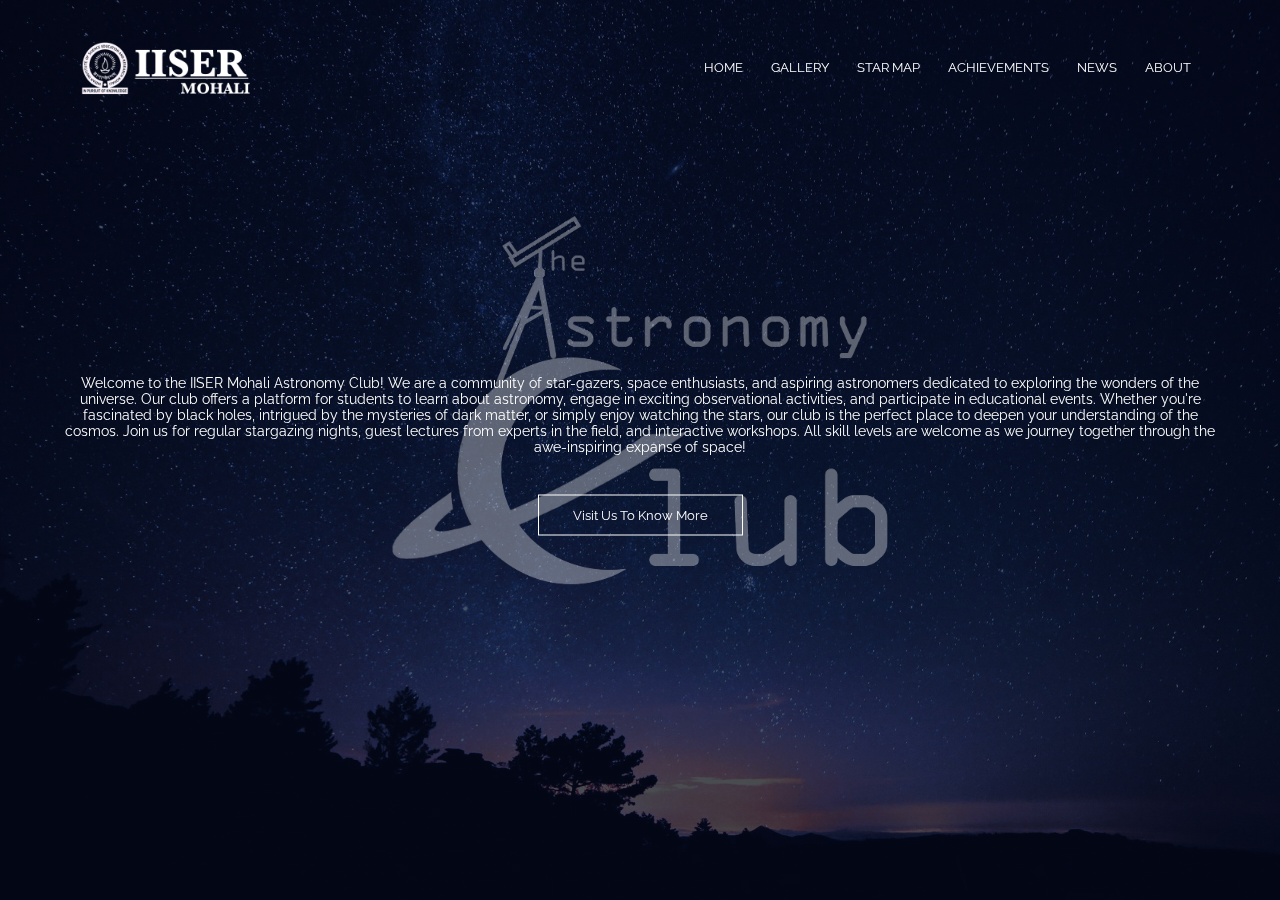
<file: index.html>
<!doctype html>
<html>
<head>
    <meta name="viewport" content="width=device-width, initial-scale=1.0">
        <title>IISER-M Astroclub</title>
        <link rel="stylesheet" href="style.css">
        <link rel="preconnect" href="https://fonts.googleapis.com">
<link rel="preconnect" href="https://fonts.gstatic.com" crossorigin>
<link href="https://fonts.googleapis.com/css2?family=Raleway:wght@100;300;400;600;700&display=swap" rel="stylesheet">
<body>
    <section class="header">
        <nav>
            <a href="index.html"><img src="images/logo.png"></a>
            <div class="nav-links">
                <ul>
                    <li><a href="index.html">HOME</a></li>
                    <li><a href="gallery.html">GALLERY</a></li>
                    <li><a href="starmap.html">STAR MAP</a></li>
                    <li><a href="achievements.html">ACHIEVEMENTS</a></li>
                    <li><a href="news.html">NEWS</a></li>
                    <li><a href="about.html">ABOUT</a></li>
                </ul>
            </div>
        </nav>
    <div class="container">
        <!-- Your content here -->
    <div class="watermark"></div>
    </div>
    
    <div class="text-box">
        
        <p>Welcome to the IISER Mohali Astronomy Club! We are a community of star-gazers, space enthusiasts, and aspiring astronomers dedicated to exploring the wonders of the universe. Our club offers a platform for students to learn about astronomy, engage in exciting observational activities, and participate in educational events. Whether you're fascinated by black holes, intrigued by the mysteries of dark matter, or simply enjoy watching the stars, our club is the perfect place to deepen your understanding of the cosmos. Join us for regular stargazing nights, guest lectures from experts in the field, and interactive workshops. All skill levels are welcome as we journey together through the awe-inspiring expanse of space!
                </p>
        <a href="" class="hero-btn">Visit Us To Know More</a>
    </div>
    </section>

    <section>
        <iframe src="https://stellarium-web.org/embeds/fullscreen" 
        style="position: fixed; top: 0; left: 0; width: 100%; height: 100%; z-index: -1; border: none;">
</iframe>
    </section>

</body>
</html>
</file>
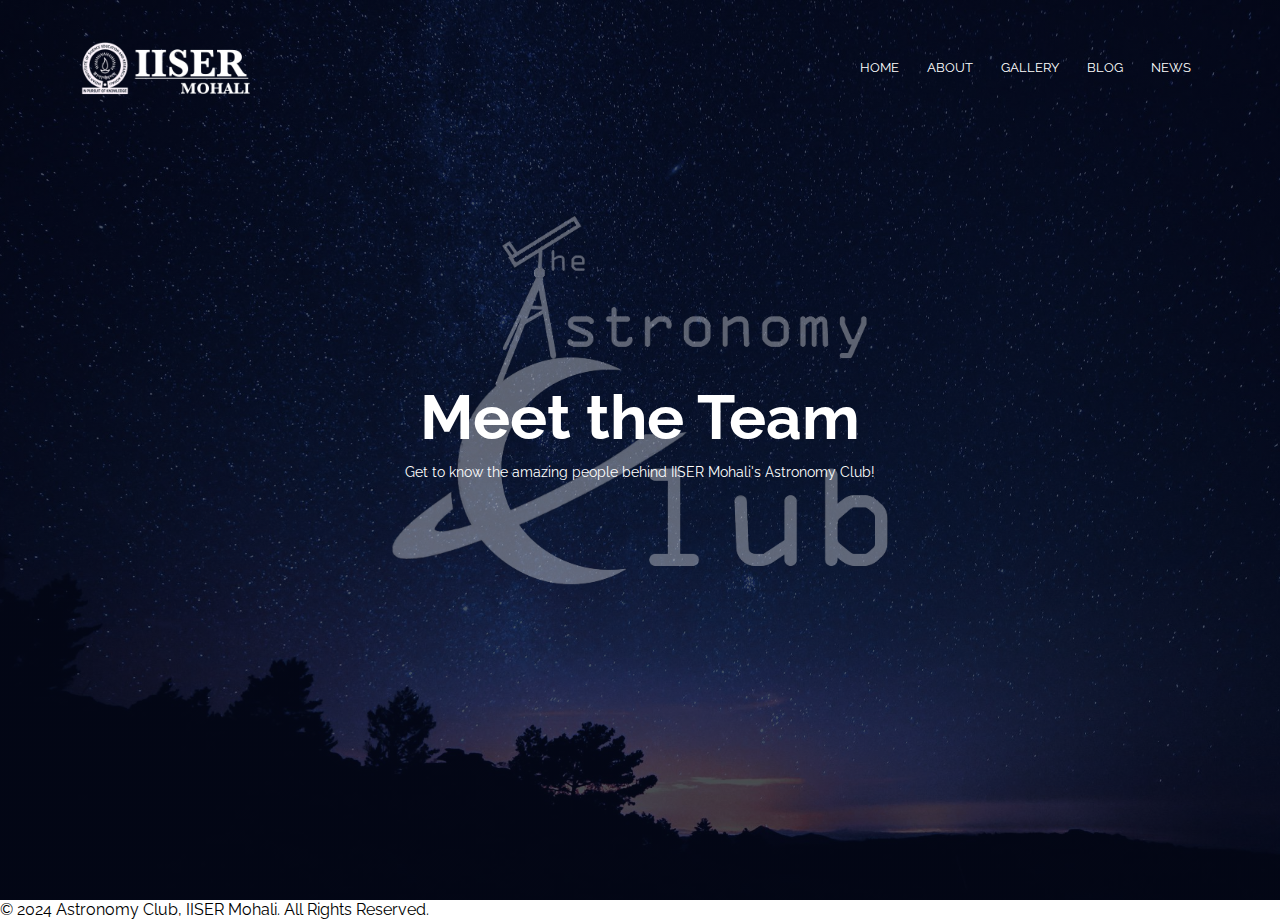
<file: about.html>
<!doctype html>
<html>
<head>
    <meta name="viewport" content="width=device-width, initial-scale=1.0">
    <title>About Us | IISER-M Astroclub</title>
    <link rel="stylesheet" href="style.css">
    <link rel="preconnect" href="https://fonts.googleapis.com">
    <link rel="preconnect" href="https://fonts.gstatic.com" crossorigin>
    <link href="https://fonts.googleapis.com/css2?family=Raleway:wght@100;300;400;600;700&display=swap" rel="stylesheet">
</head>
<body bg-color="black">
    <section class="header" >
        <nav>
            <a href="index.html"><img src="images/logo.png"></a>
            <div class="nav-links">
                <ul>
                    <li><a href="index.html">HOME</a></li>
                    <li><a href="about.html">ABOUT</a></li>
                    <li><a href="gallery.html">GALLERY</a></li>
                    <li><a href="blog.html">BLOG</a></li>
                    <li><a href="news.html">NEWS</a></li>
                </ul>
            </div>
        </nav>

        <div class="container">
            <div class="watermark"></div>
        </div>

        <div class="text-box">
            <h1>Meet the Team</h1>
            <p>Get to know the amazing people behind IISER Mohali's Astronomy Club!</p>
        </div>
    </section>

    <footer>
        <p>© 2024 Astronomy Club, IISER Mohali. All Rights Reserved.</p>
    </footer>
</body>
</html>
</file>
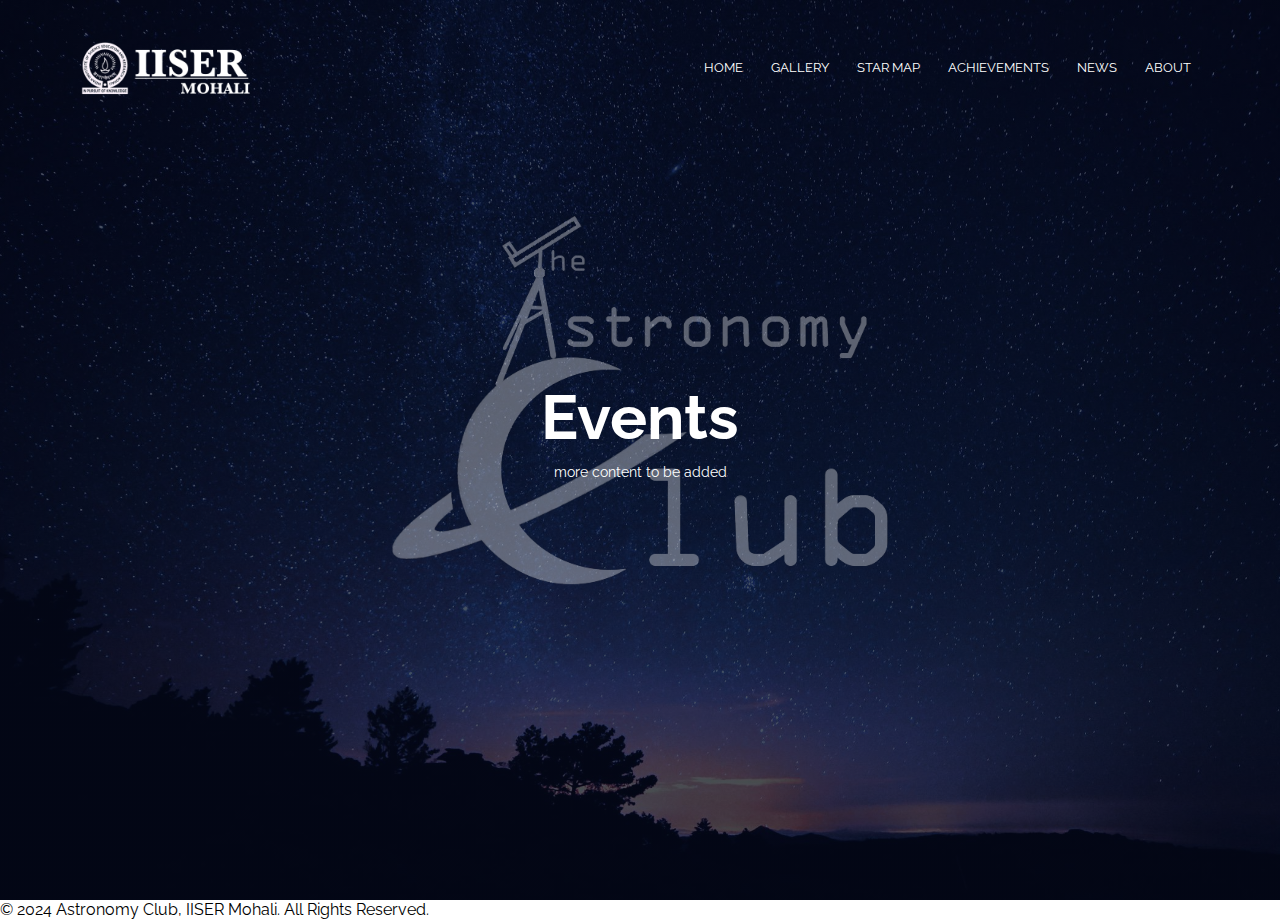
<file: achievements.html>
<!doctype html>
<html>
<head>
    <meta name="viewport" content="width=device-width, initial-scale=1.0">
    <title>Achievements | IISER-M Astroclub</title>
    <link rel="stylesheet" href="style.css">
    <link rel="preconnect" href="https://fonts.googleapis.com">
    <link rel="preconnect" href="https://fonts.gstatic.com" crossorigin>
    <link href="https://fonts.googleapis.com/css2?family=Raleway:wght@100;300;400;600;700&display=swap" rel="stylesheet">
</head>
<body bg-color="black">
    <section class="header" >
        <nav>
            <a href="index.html"><img src="images/logo.png"></a>
            <div class="nav-links">
                <ul>
                    <li><a href="index.html">HOME</a></li>
                    <li><a href="gallery.html">GALLERY</a></li>
                    <li><a href="starmap.html">STAR MAP</a></li>
                    <li><a href="achievements.html">ACHIEVEMENTS</a></li>
                    <li><a href="news.html">NEWS</a></li>
                    <li><a href="about.html">ABOUT</a></li>
                </ul>
            </div>
        </nav>

        <div class="container">
            <div class="watermark"></div>
        </div>

        <div class="text-box">
            <h1>Events</h1>
            <p>more content to be added</p>
        </div>
    </section>

    <footer>
        <p>© 2024 Astronomy Club, IISER Mohali. All Rights Reserved.</p>
    </footer>
</body>
</html>
</file>
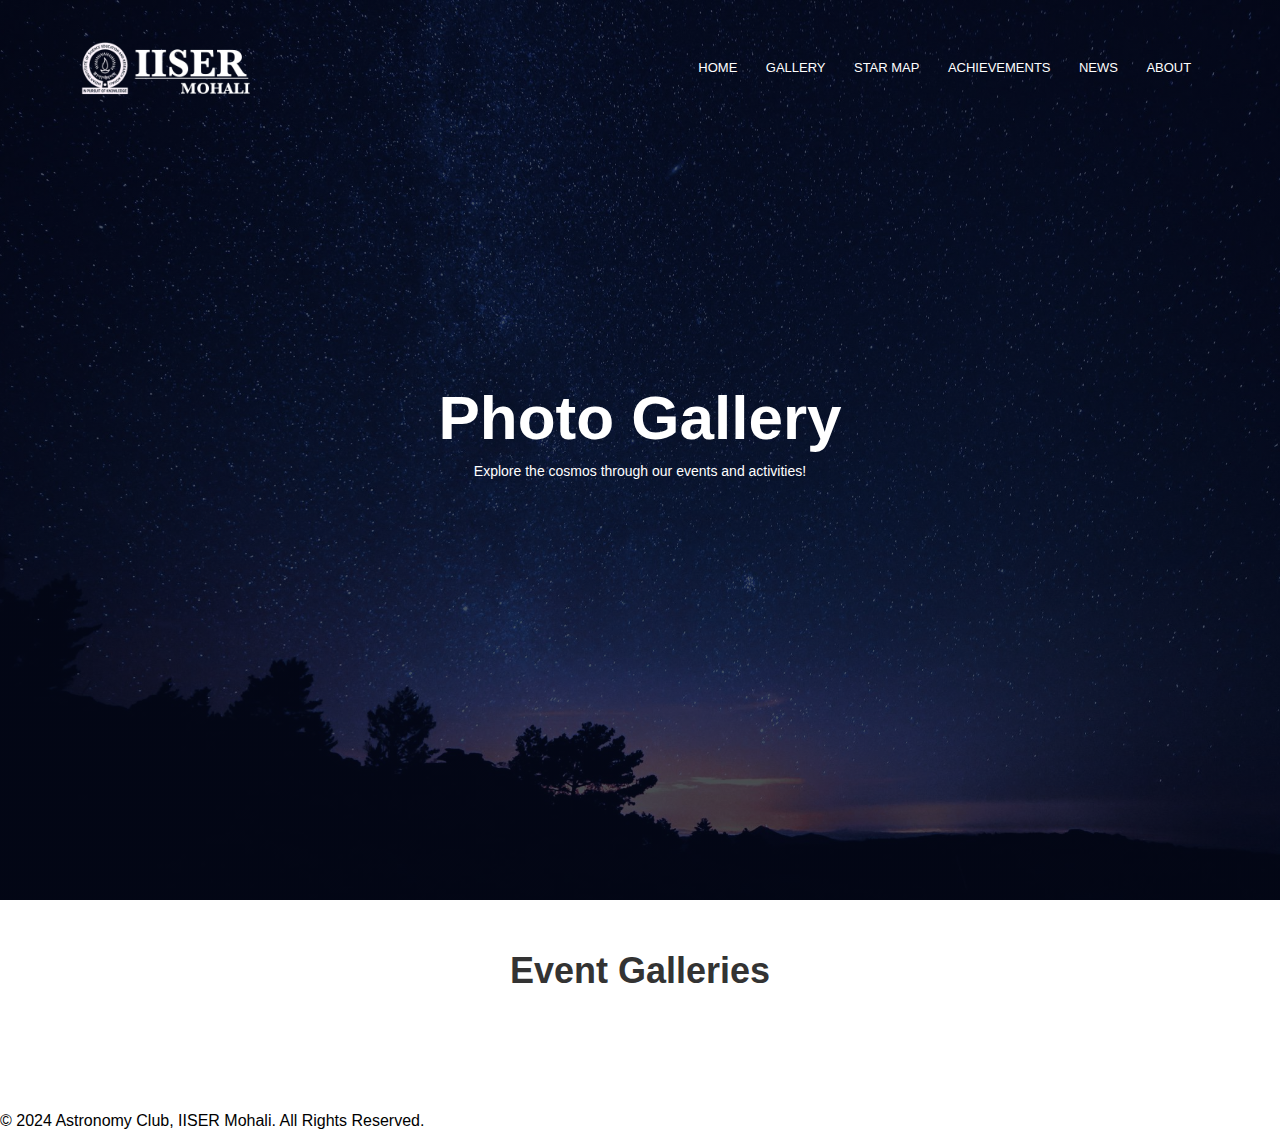
<file: gallery.html>
<!DOCTYPE html>
<html lang="en">
<head>
    <meta charset="UTF-8">
    <meta name="viewport" content="width=device-width, initial-scale=1.0">
    <title>Gallery | IISER-M Astroclub</title>
    <link rel="stylesheet" href="style.css">
    <script>
        document.addEventListener('DOMContentLoaded', () => {
            const isAdmin = false; 
            if (!isAdmin) {
                document.getElementById('admin-upload').style.display = 'none';
            }
        });
        document.getElementById('upload-form').addEventListener('submit', (e) => {
        e.preventDefault();
        const fileInput = document.getElementById('image-upload');
        const galleryTitle = document.getElementById('gallery-title').value;
        
        if (fileInput.files.length > 0) {
            const file = fileInput.files[0];
            const reader = new FileReader();
            reader.onload = (event) => {
                const image = document.createElement('img');
                image.src = event.target.result;
                image.alt = galleryTitle;
                
                const imageContainer = document.createElement('div');
                imageContainer.classList.add('gallery-item');
                imageContainer.appendChild(image);
                
                const title = document.createElement('p');
                title.textContent = galleryTitle;
                imageContainer.appendChild(title);
                
                document.getElementById('gallery-container').appendChild(imageContainer);
            };
            reader.readAsDataURL(file);
            }
        });

    </script>
    <style>
        .gallery-container {
            display: grid;
            grid-template-columns: repeat(auto-fit, minmax(200px, 1fr));
            gap: 20px;
            padding: 20px;
        }

        .gallery-item {
            border: 1px solid #ddd;
            border-radius: 8px;
            overflow: hidden;
            box-shadow: 0 4px 8px rgba(0, 0, 0, 0.1);
            text-align: center;
        }

        .gallery-item img {
            width: 100%;
            height: auto;
        }

        .gallery-item p {
            padding: 10px;
            font-size: 16px;
            color: #333;
        }

    </style>
</head>
<body>
    <section class="header">
        <nav>
            <a href="index.html"><img src="images/logo.png"></a>
            <div class="nav-links">
                <ul>
                    <li><a href="index.html">HOME</a></li>
                    <li><a href="gallery.html">GALLERY</a></li>
                    <li><a href="starmap.html">STAR MAP</a></li>
                    <li><a href="achievements.html">ACHIEVEMENTS</a></li>
                    <li><a href="news.html">NEWS</a></li>
                    <li><a href="about.html">ABOUT</a></li>
                </ul>
            </div>
        </nav>

        <div class="text-box">
            <h1>Photo Gallery</h1>
            <p>Explore the cosmos through our events and activities!</p>
        </div>
    </section>

    <section id="admin-upload" class="admin-only">
        <h2>Admin: Upload New Photos</h2>
        <form id="upload-form">
            <label for="image-upload">Choose an image to upload:</label>
            <input type="file" id="image-upload" accept="image/*">
            <input type="text" id="gallery-title" placeholder="Enter Gallery Title">
            <button type="submit">Upload Photo</button>
        </form>
    </section>

    <section class="gallery">
        <h2>Event Galleries</h2>
        <div class="gallery-container" id="gallery-container">
        </div>
    </section>

    <footer>
        <p>© 2024 Astronomy Club, IISER Mohali. All Rights Reserved.</p>
    </footer>

    <script src="script.js"></script>
</body>
</html>
</file>
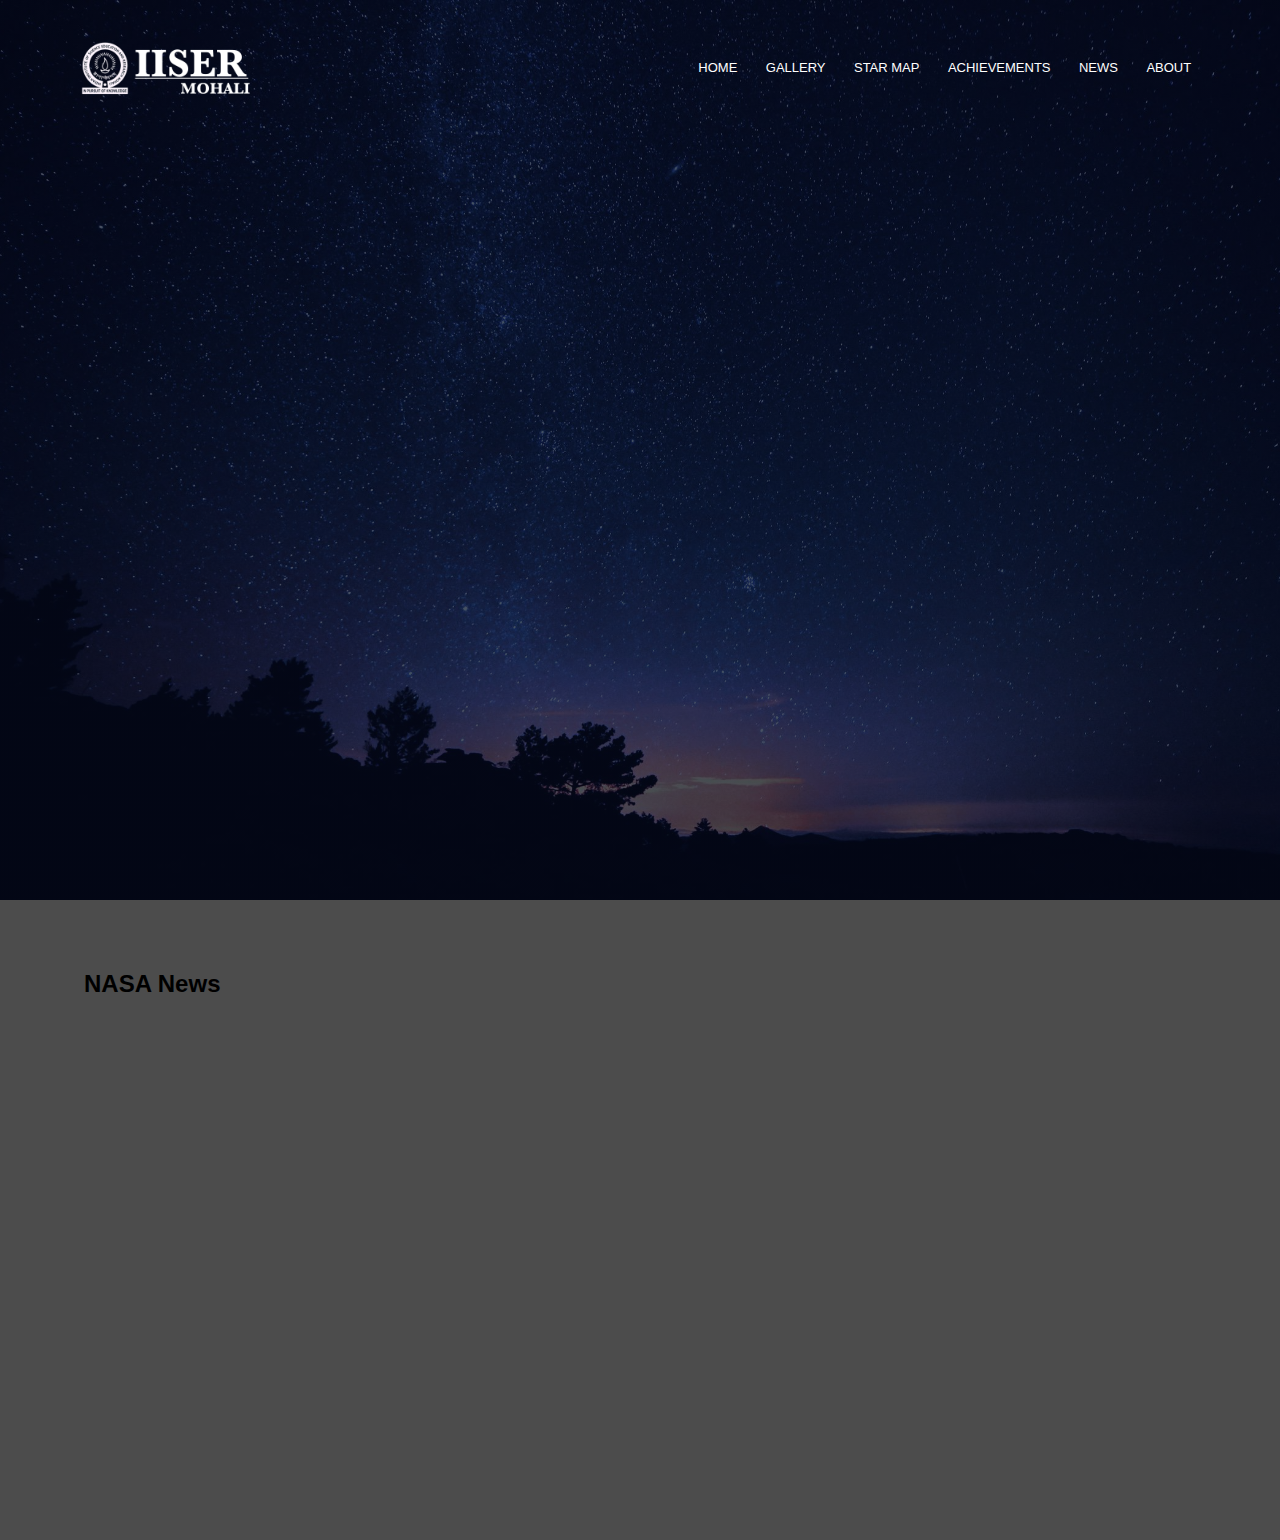
<file: news.html>
<!DOCTYPE html>
<html lang="en">
<head>
    <meta charset="UTF-8">
    <meta name="viewport" content="width=device-width, initial-scale=1.0">
    <title>Astronomy Club News</title>
    <link rel="stylesheet" href="style.css">
    <script>
        const rssUrl = 'https://api.rss2json.com/v1/api.json?rss_url=https://www.nasa.gov/rss/dyn/breaking_news.rss';

        fetch(rssUrl)
            .then(response => response.json())
            .then(data => {
                const newsCards = document.getElementById('news-cards');

                if (data && data.items) {
                    data.items.forEach(item => {
                        const card = document.createElement('div');
                        card.classList.add('news-card');

                        const image = document.createElement('img');
                        image.src = item.enclosure?.link || 'default-image.jpg'; 
                        image.alt = item.title;

                        const content = document.createElement('div');
                        content.classList.add('news-card-content');

                        const title = document.createElement('a');
                        title.href = item.link;
                        title.target = '_blank';
                        title.classList.add('news-card-title');
                        title.textContent = item.title;

                        const description = document.createElement('p');
                        description.classList.add('news-card-description');
                        description.textContent = item.description.slice(0, 100) + '...';

                        content.appendChild(title);
                        content.appendChild(description);
                        card.appendChild(image);
                        card.appendChild(content);
                        newsCards.appendChild(card);
                    });
                } else {
                    newsCards.innerHTML = '<p>No news articles available at this time.</p>';
                }
            })
            .catch(error => {
                console.error('Error fetching NASA RSS feed:', error);
            });

    </script>
</head>
<body>
    <!-- Navigation Bar (if part of the theme) -->
    <section class="header">
        <nav>
            <a href="index.html"><img src="images/logo.png"></a>
            <div class="nav-links">
                <ul>
                    <li><a href="index.html">HOME</a></li>
                    <li><a href="gallery.html">GALLERY</a></li>
                    <li><a href="starmap.html">STAR MAP</a></li>
                    <li><a href="achievements.html">ACHIEVEMENTS</a></li>
                    <li><a href="news.html">NEWS</a></li>
                    <li><a href="about.html">ABOUT</a></li>
                </ul>
            </div>
        </nav>
    </section>

    <!-- News Section with a background and theme -->
    <section class="news-section">
        <div class="container">
            <div id="news-gallery">
                <h2>NASA News</h2>
                <div id="news-cards"></div>
            </div>            
        </div>
    </section>

    <script src="script.js"></script>
</body>
</html>
</file>
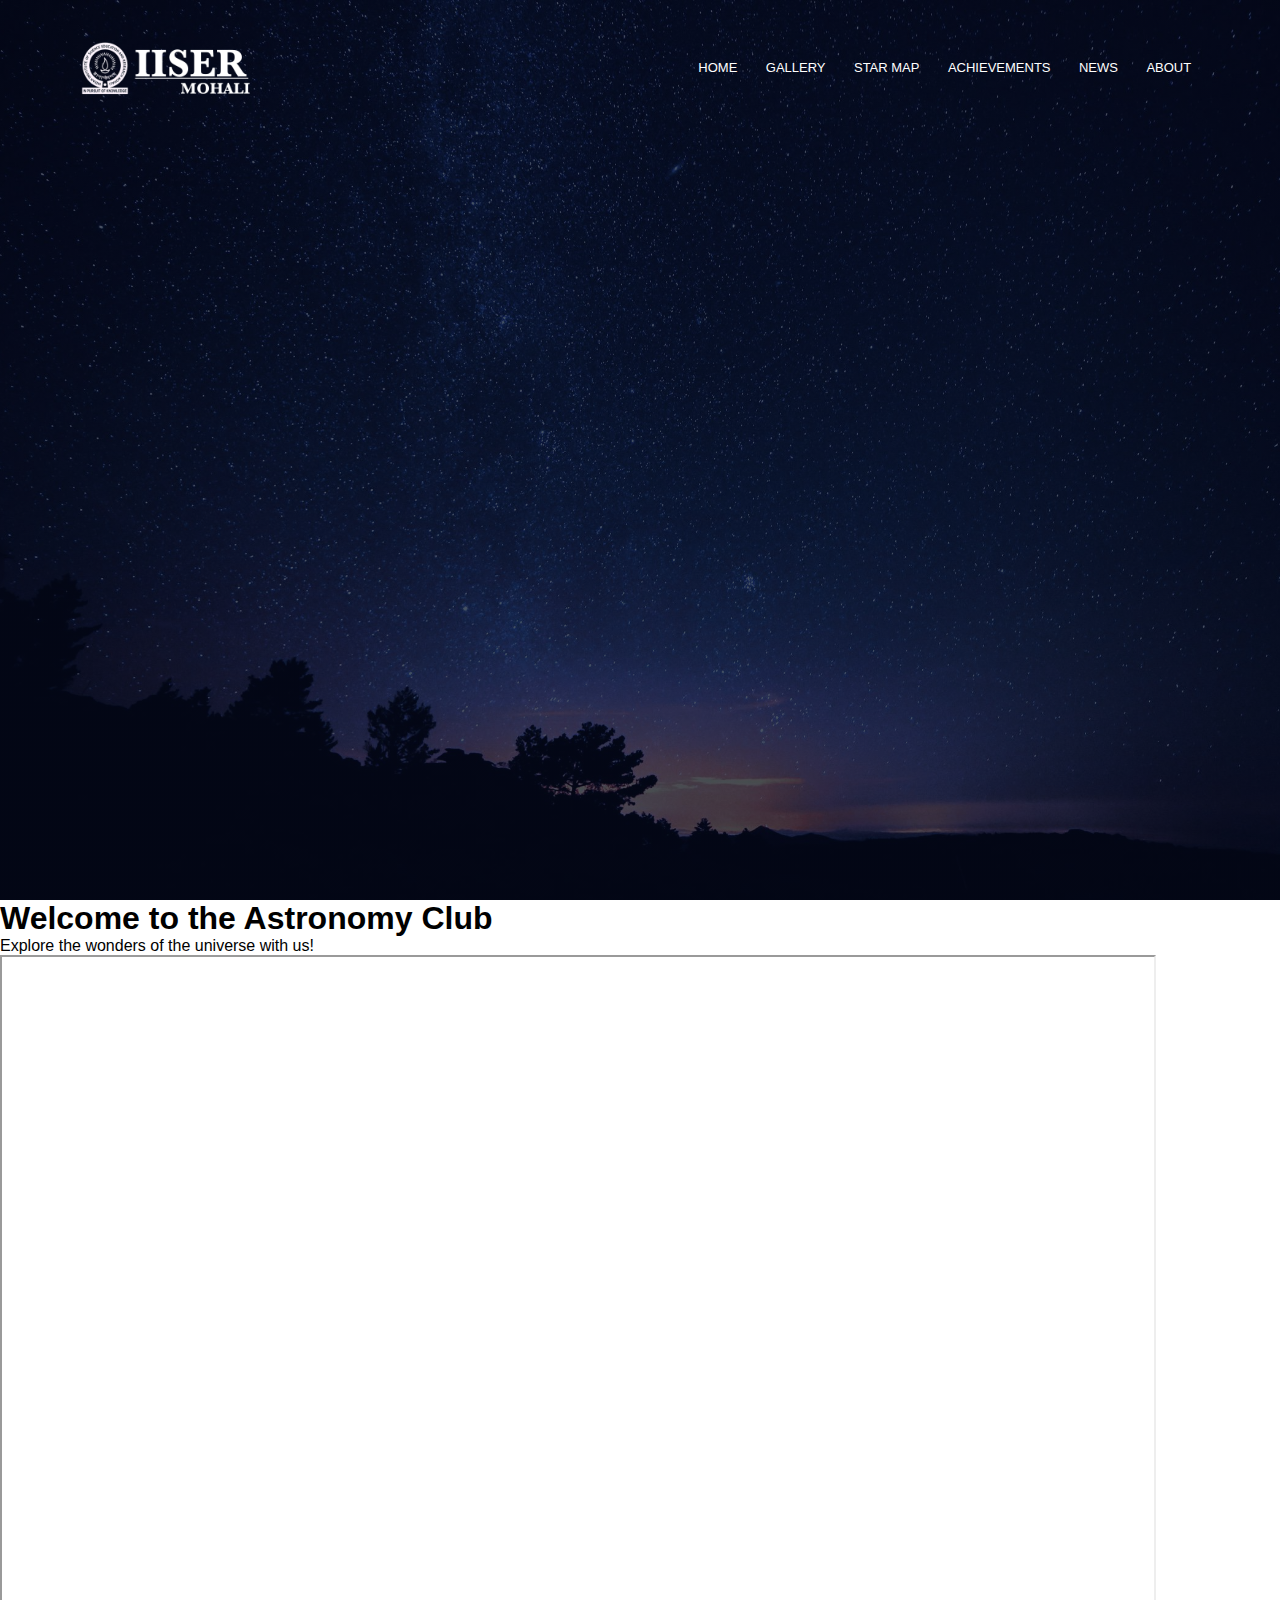
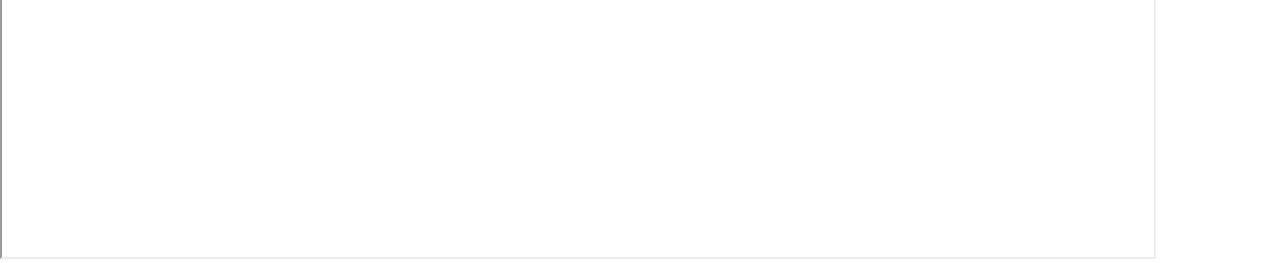
<file: starmap.html>
<!DOCTYPE html>
<html lang="en">
<head>
  <meta charset="UTF-8">
  <meta name="viewport" content="width=device-width, initial-scale=1.0">
  <title>Astronomy Club - Star Map</title>
  <link rel="stylesheet" href="style.css">
</head>
<body>
  <section class="header">
    <nav>
        <a href="index.html"><img src="images/logo.png"></a>
        <div class="nav-links">
            <ul>
                <li><a href="index.html">HOME</a></li>
                <li><a href="gallery.html">GALLERY</a></li>
                <li><a href="starmap.html">STAR MAP</a></li>
                <li><a href="achievements.html">ACHIEVEMENTS</a></li>
                <li><a href="news.html">NEWS</a></li>
                <li><a href="about.html">ABOUT</a></li>
            </ul>
        </div>
    </nav>
  </section>
  <!-- Your Content -->
  <div class="content">
    <h1>Welcome to the Astronomy Club</h1>
    <p>Explore the wonders of the universe with us!</p>
  </div>

  <!-- Stellarium Web Embed -->
  <div style="width:100%;height:80%">
    <iframe src="https://stellarium-web.org/" width="90%" height="900px">
  </iframe>
  </div>

</body>
</html>
</file>
<file: style.css>
*{
    margin: 0;
    padding: 0;
    font-family: 'Raleway', sans-serif;
}
.header{
    min-height: 100vh;
    width: 100%;
    background-image: linear-gradient(rgba(4,9,30,0.7),rgba(4,9,30,0.7)),url(images/pexels-miriam-espacio-365633.jpg);
    background-position: center;
    background-size: cover;
    position: relative;
    
}

nav{
    display: flex;
    padding: 2% 6%;
    justify-content: space-between;
    align-items: center;

}
nav img{
    width: 400px;
}
.nav-links{
    flex: 1;
    text-align: right;

}

.nav-links ul li{
    list-style: none;
    display: inline-block;
    padding: 8px 12px;
    position: relative;
}

.nav-links ul li a{
    color: white;
    text-decoration: none;
    font-size: 13px;
}
.nav-links ul li::after{
    content: '';
    width: 0%;
    height: 2px;
    background: #f44336;
    display: block;
    margin: auto;
    transition: 0.5s;
}
.nav-links ul li:hover::after{
    width: 100%;
}

.text-box{
    width: 90%;
    color: white;
    position: absolute;
    top: 50%;
    left: 50%;
    transform: translate(-50%, -50%);
    text-align: center;
}
.text-box h1{
    font-size: 62px;
}
.text-box p{
    margin:  10px 0 40px;
    font-size: 14px;
    color: white;
}

.container {
    position: relative;
    overflow: visible;
    height: 100vh; /* Or as required */
    width: 100%; /* Or as required */
    /* Other styles */
}


.watermark {
    position: absolute;
    top: 50%; /* Adjust as needed */
    left: 50%; /* Adjust as needed */
    transform: translate(-50%, -50%); /* To center the watermark */
    opacity: 0.35; /* Adjust the transparency */
    width: 600px; /* Adjust the size */
    height: 500px; /* Adjust the size */
    background-image: url(images/astrologo.png); /* Path to your image */
    background-repeat: no-repeat;
    background-size: cover;
    z-index: 0; /* Ensure it's above other content */
    pointer-events: none; /* Makes it click-through */
}

.container {
    position: relative;
    height: 60vh; /* 100% of the viewport height */
    /* Other styles as needed */
}
.hero-btn{
    display: inline-block;
    text-decoration: none;
    color: white;
    border: 1px solid white;
    padding: 12px 34px;
    font-size: 13px;
    background: transparent;
    position: relative;
    cursor: pointer;
}

.hero-btn:hover{
    border: 1px solid #f44336;
    background: #f44336;
    transition: 1s;
}

/* @media(max-width: 700px){
    .text-box 
} */

.team {
    padding: 50px 10%;
    background-color: #f4f4f4;
    text-align: center;
}

.team h2 {
    font-size: 36px;
    margin-bottom: 30px;
    color: #333;
}

.members-container {
    display: flex;
    justify-content: space-around;
    flex-wrap: wrap;
}

.member-card {
    background-color: white;
    border-radius: 10px;
    padding: 20px;
    width: 250px;
    text-align: center;
    margin: 20px;
    box-shadow: 0 4px 8px rgba(0, 0, 0, 0.1);
}

.member-card img {
    width: 100%;
    border-radius: 50%;
    margin-bottom: 15px;
}

.member-card h3 {
    font-size: 22px;
    margin-bottom: 5px;
    color: #333;
}

.member-card p {
    font-size: 16px;
    color: #777;
}

@media (max-width: 700px) {
    .members-container {
        flex-direction: column;
        align-items: center;
    }

    .member-card {
        width: 100%;
        max-width: 300px;
    }
}


/* Style for the admin upload section */
.admin-only {
    display: none;
    padding: 50px 10%;
    background-color: #f4f4f4;
    text-align: center;
}

.admin-only h2 {
    font-size: 24px;
    margin-bottom: 20px;
    color: #333;
}

#upload-form {
    display: flex;
    flex-direction: column;
    align-items: center;
}

#upload-form input[type="file"],
#upload-form input[type="text"] {
    margin: 10px 0;
    padding: 10px;
    width: 300px;
}

#upload-form button {
    padding: 10px 20px;
    background-color: #f44336;
    color: white;
    border: none;
    cursor: pointer;
}

#upload-form button:hover {
    background-color: #d33;
}

/* Gallery section */
.gallery {
    padding: 50px 10%;
    text-align: center;
}

.gallery h2 {
    font-size: 36px;
    margin-bottom: 30px;
    color: #333;
}

.gallery-container {
    display: flex;
    flex-wrap: wrap;
    justify-content: space-around;
}

.gallery-container img {
    width: 250px;
    height: 250px;
    object-fit: cover;
    margin: 15px;
    border-radius: 10px;
    box-shadow: 0 4px 8px rgba(0, 0, 0, 0.1);
}

@media (max-width: 700px) {
    .gallery-container {
        flex-direction: column;
        align-items: center;
    }

    .gallery-container img {
        width: 100%;
        max-width: 300px;
    }
}




/*news*/


.news-section {
    padding: 50px 0;
    background-color: rgba(0, 0, 0, 0.7); /* Overlay to darken the background */
}

.container {
    width: 90%;
    max-width: 1200px;
    margin: 0 auto;
}

.page-title {
    text-align: center;
    color: #ffcc00; /* Themed title color */
    font-size: 3em;
}

.news-container {
    display: grid;
    grid-template-columns: repeat(auto-fit, minmax(300px, 1fr));
    gap: 20px;
    margin-top: 40px;
}

.news-item {
    background-color: rgba(255, 255, 255, 0.1);
    padding: 20px;
    border-radius: 10px;
    transition: transform 0.3s;
}

.news-item:hover {
    transform: scale(1.05);
}

.news-item h3 {
    font-size: 1.5em;
    color: #ffffff;
}

.news-item p {
    color: #dcdcdc;
}

#news-gallery {
    padding: 20px;
}

#news-cards {
    display: grid;
    grid-template-columns: repeat(auto-fit, minmax(250px, 1fr));
    gap: 20px;
}

.news-card {
    border: 1px solid #ddd;
    border-radius: 8px;
    overflow: hidden;
    box-shadow: 0 4px 8px rgba(0, 0, 0, 0.1);
    transition: transform 0.3s;
}

.news-card:hover {
    transform: scale(1.05);
}

.news-card img {
    width: 100%;
    height: 150px;
    object-fit: cover;
}

.news-card-content {
    padding: 15px;
}

.news-card-title {
    font-size: 18px;
    font-weight: bold;
    color: #333;
    margin-bottom: 10px;
}

.news-card-description {
    font-size: 14px;
    color: #666;
}
</file>
